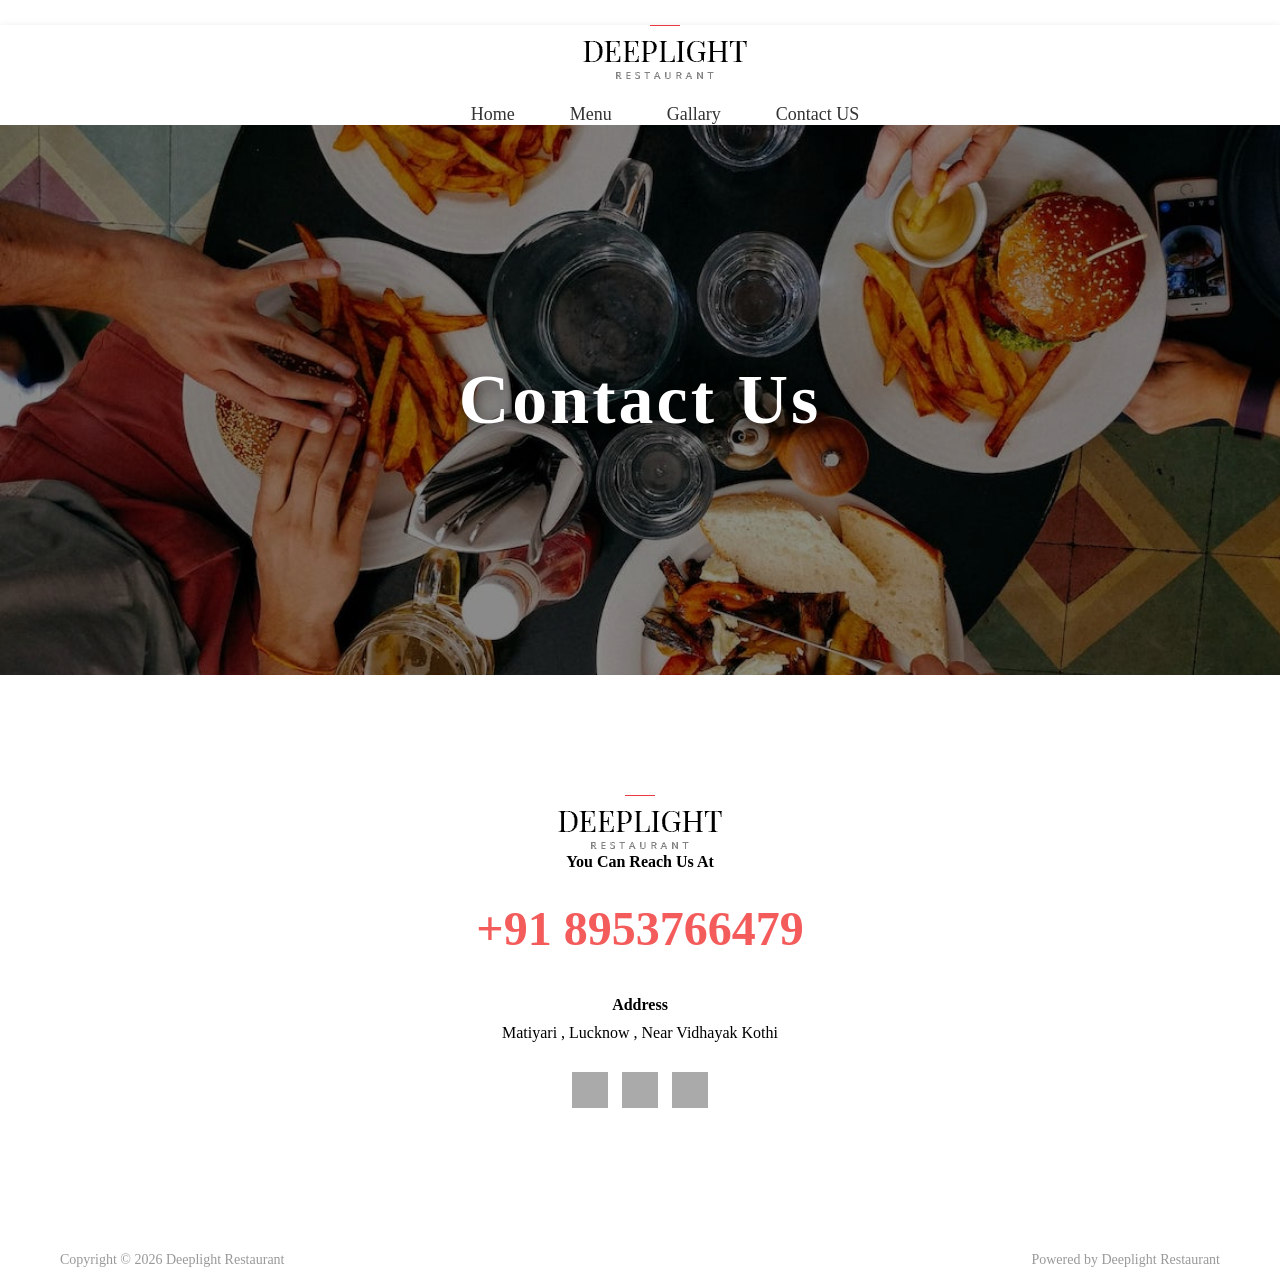
<file: Resturant/contact.html>
<!DOCTYPE html>
<html lang="en">
<head>
    <meta charset="UTF-8">
    <meta name="viewport" content="width=device-width, initial-scale=1.0">
    <title>Contact</title>
    <link rel="stylesheet" href="css/style.css">
</head>
<body>
     <nav>
        <div class="container">
        <div class="navbar">
            <img src="image/Logo.png" alt="Logo">
            <div class="nav-links">
            <a href="index.html">Home</a>
            <a href="menu.html">Menu</a>
            <a href="gallary.html">Gallary</a>
            <a href="contact.html">Contact US</a>
            </div>
            </div>
        </div>
    </nav>

    <section>
        <div class="front-img">
            <img src="image/contact.jpg" alt="">
             <div class="front-overlay">
    <h1>Contact Us</h1>
  </div>
        </div>
    </section>

    <section class="contact-section">
  <div class="contact-overlay">
    <img src="image/Logo.png" alt="">

    <p class="small-text">You Can Reach Us At</p>
    <h1 class="phone">+91 8953766479</h1>

    <p class="address-title">Address</p>
    <p class="address">Matiyari , Lucknow , Near Vidhayak Kothi</p>

    <div class="social-icons">
      <i class="fa-brands fa-facebook"></i>
      <i class="fa-brands fa-twitter"></i>
      <i class="fa-brands fa-google-plus-g"></i>
    </div>
  </div>
</section>

<footer class="footer-bottom">
  <p>Copyright © 2026 Deeplight Restaurant</p>
  <p>Powered by Deeplight Restaurant</p>
</footer>
</body>
</html>
</file>
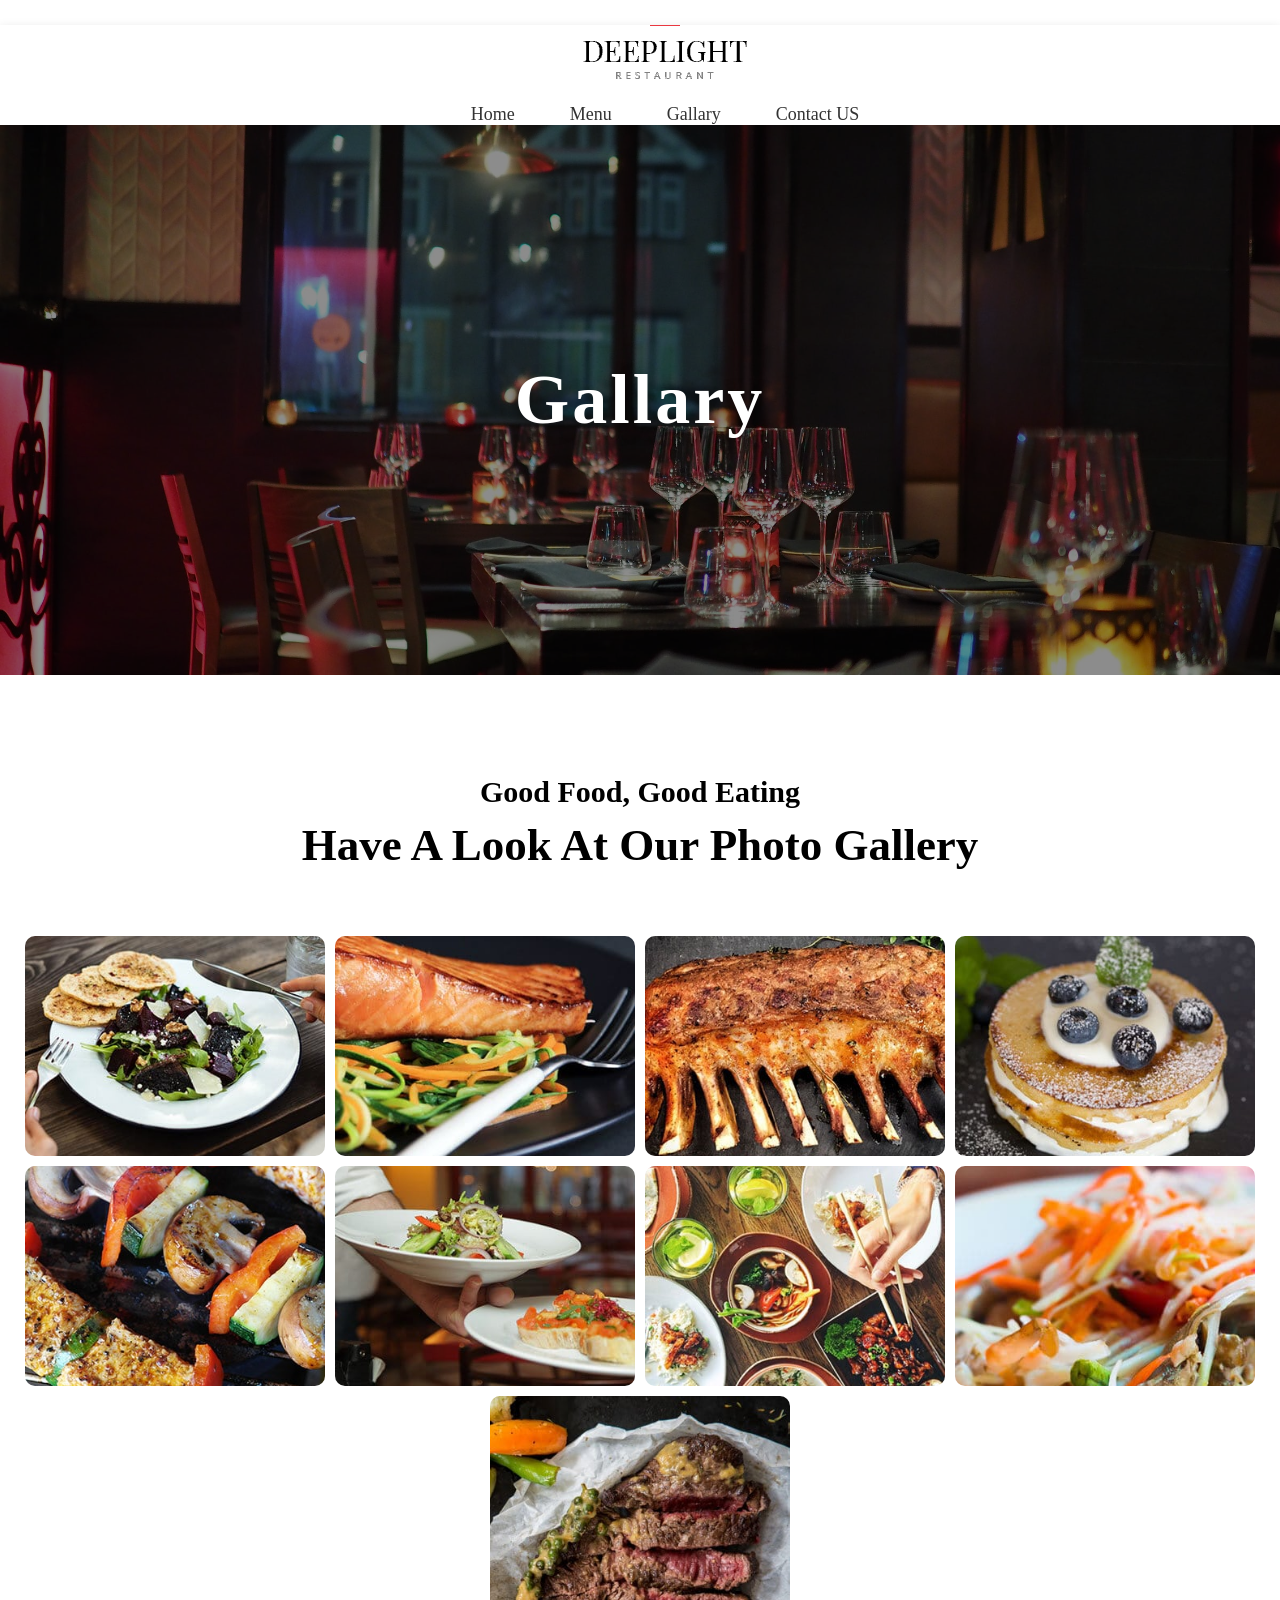
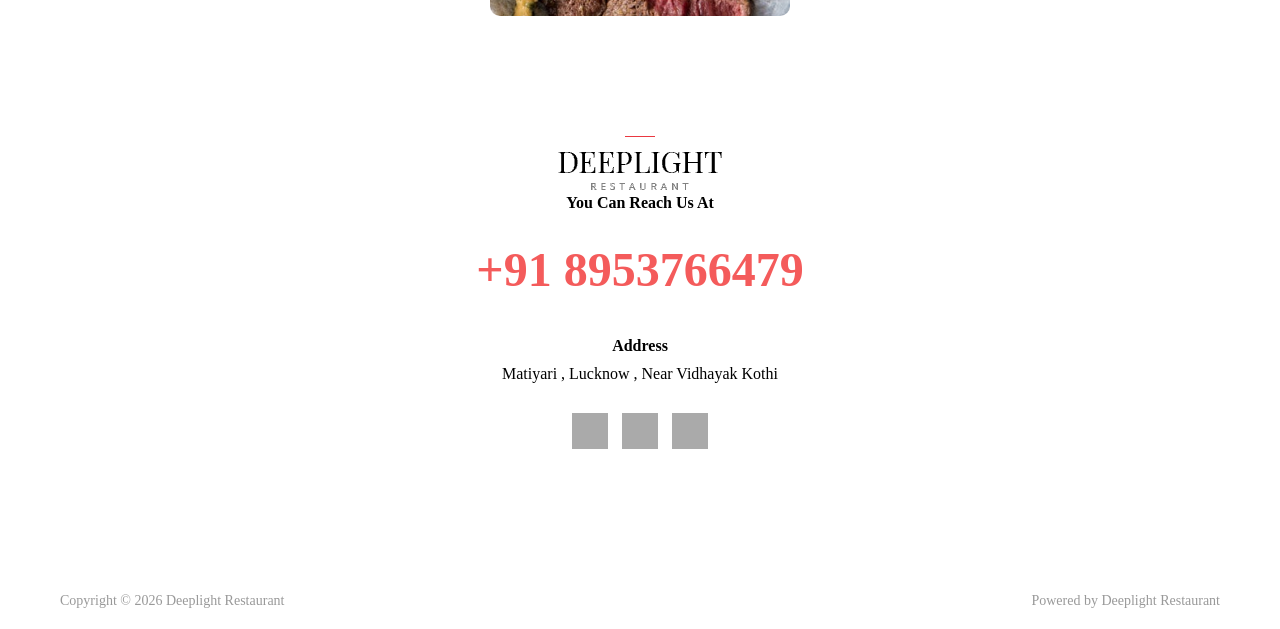
<file: Resturant/gallary.html>
<!DOCTYPE html>
<html lang="en">
<head>
    <meta charset="UTF-8">
    <meta name="viewport" content="width=device-width, initial-scale=1.0">
    <title>Gallary</title>
    <link rel="stylesheet" href="css/style.css">
</head>
<body>
    <nav>
        <div class="container">
        <div class="navbar">
            <img src="image/Logo.png" alt="Logo">
            <div class="nav-links">
            <a href="index.html">Home</a>
            <a href="menu.html">Menu</a>
            <a href="gallary.html">Gallary</a>
            <a href="contact.html">Contact US</a>
            </div>
            </div>
        </div>
    </nav>

    <section>
        <div class="front-img">
  <img src="image/gallary.jpeg" alt="">
  <div class="front-overlay">
    <h1>Gallary</h1>
  </div>
</div>

        <div class="menu-text">
        <h4>Good Food, Good Eating</h4>
        <h2>Have A Look At Our Photo Gallery</h2>
        <div class="menu">
            <img src="image/img 1.jpg" alt="">
            <img src="image/img 2.jpg" alt="">
            <img src="image/img 3.jpg" alt="">
            <img src="image/img 4.jpg" alt="">
            <img src="image/img 5.jpg" alt="">
            <img src="image/img 6.jpg" alt="">
            <img src="image/img 7.jpg" alt="">
            <img src="image/img 8.jpg" alt="">
            <img src="image/img 9.jpg" alt="">
        </div>
    </section>

    <section class="contact-section">
  <div class="contact-overlay">
    <img src="image/Logo.png" alt="">

    <p class="small-text">You Can Reach Us At</p>
    <h1 class="phone">+91 8953766479</h1>

    <p class="address-title">Address</p>
    <p class="address">Matiyari , Lucknow , Near Vidhayak Kothi</p>

    <div class="social-icons">
      <i class="fa-brands fa-facebook"></i>
      <i class="fa-brands fa-twitter"></i>
      <i class="fa-brands fa-google-plus-g"></i>
    </div>
  </div>
</section>

<footer class="footer-bottom">
  <p>Copyright © 2026 Deeplight Restaurant</p>
  <p>Powered by Deeplight Restaurant</p>
</footer>
</body>
</html>
</file>
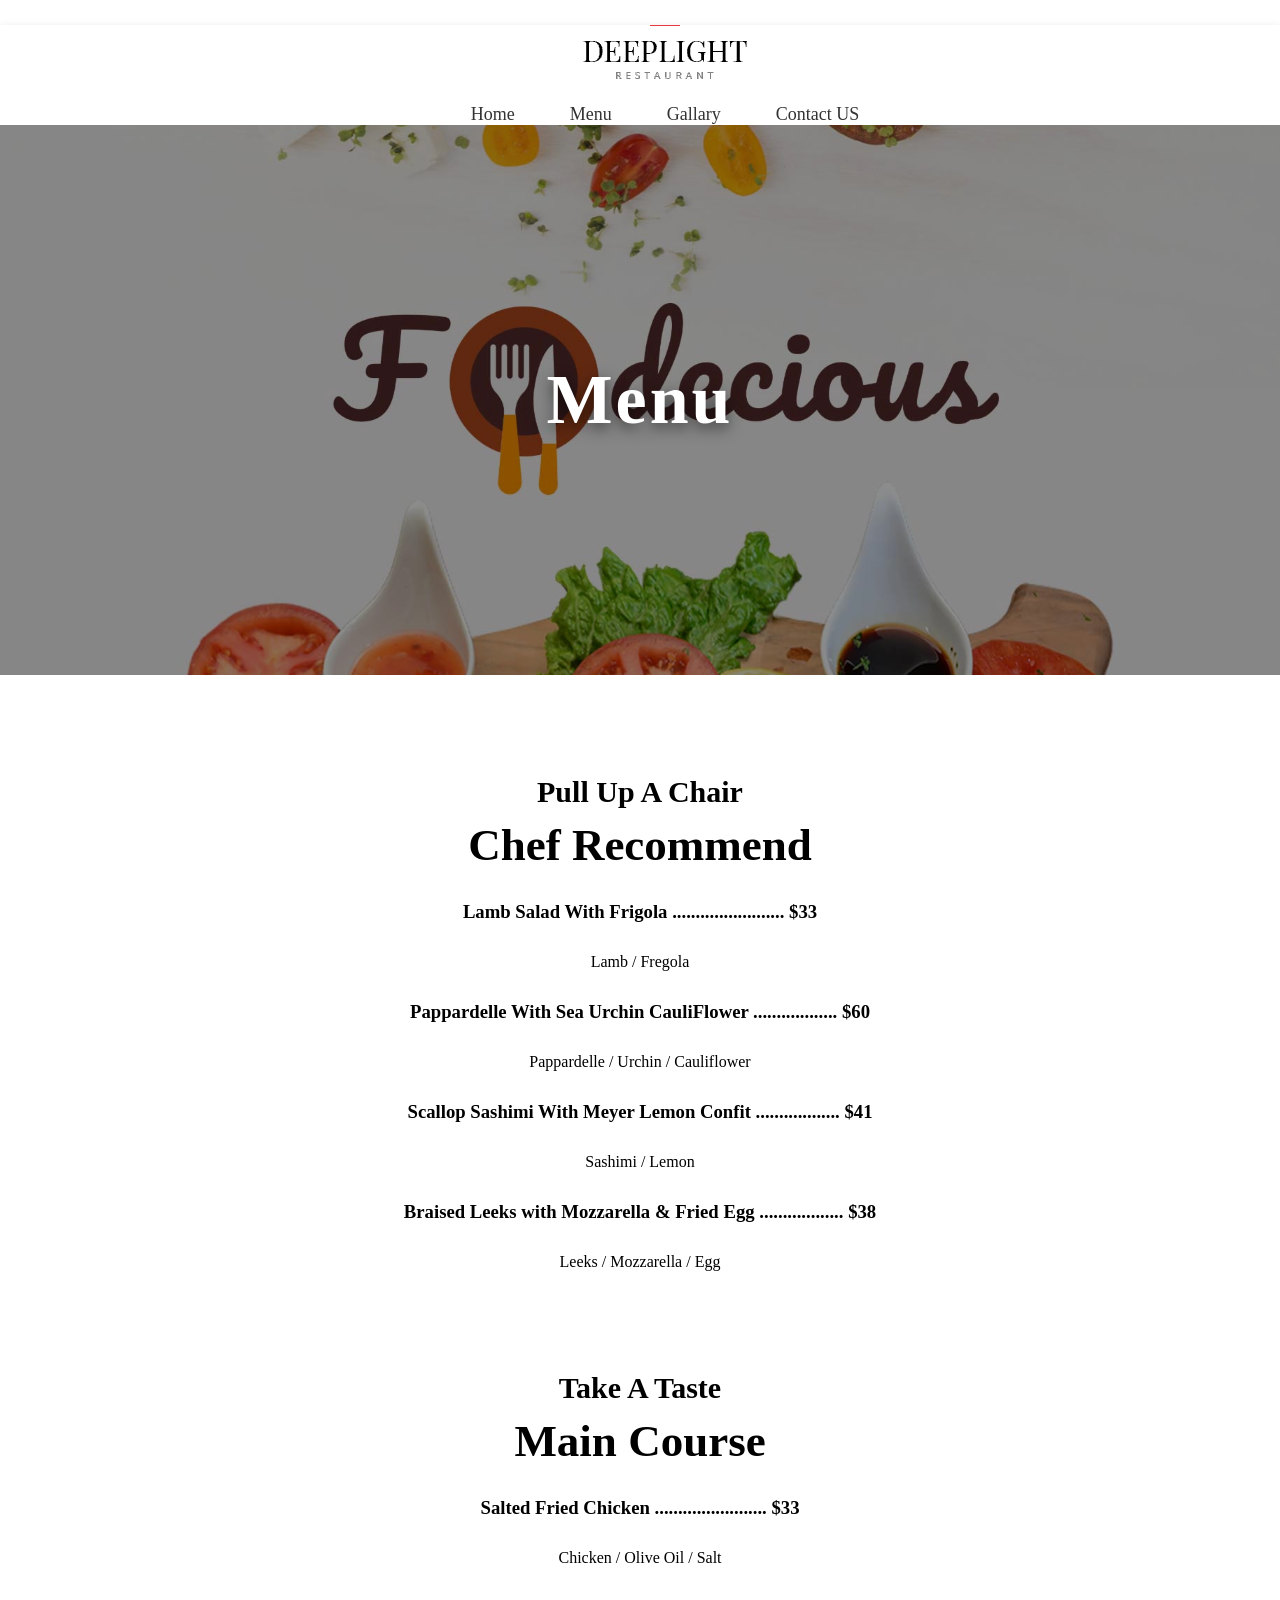
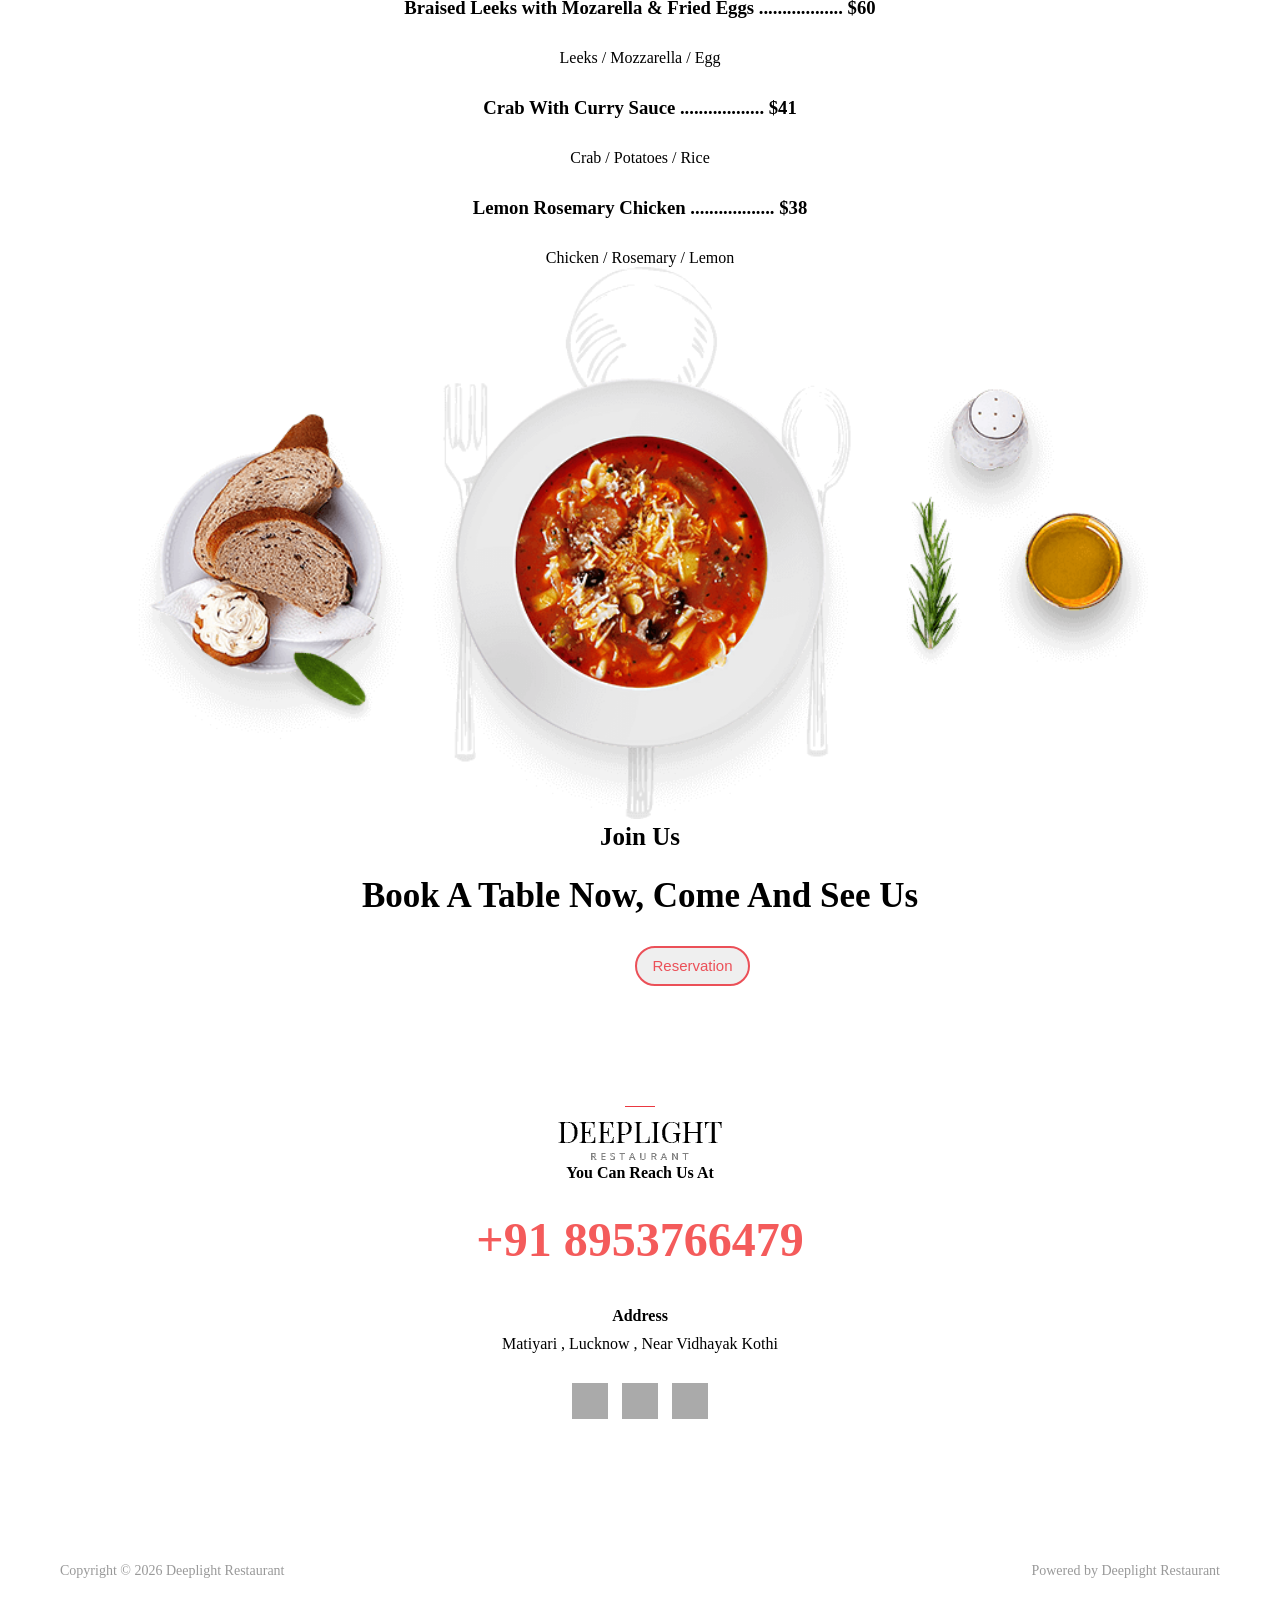
<file: Resturant/menu.html>
<!DOCTYPE html>
<html lang="en">
<head>
    <meta charset="UTF-8">
    <meta name="viewport" content="width=device-width, initial-scale=1.0">
    <title>Menu</title>
    <link rel="stylesheet" href="css/style.css">
</head>
<body>
      <nav>
        <div class="container">
        <div class="navbar">
            <img src="image/Logo.png" alt="Logo">
            <div class="nav-links">
            <a href="index.html">Home</a>
            <a href="menu.html">Menu</a>
            <a href="gallary.html">Gallary</a>
            <a href="contact.html">Contact US</a>
            </div>
            </div>
        </div>
    </nav>
<section>
    <div class="front-img">
        <img src="image/front.jpg" alt="">
         <div class="front-overlay">
    <h1>Menu</h1>
  </div>
    </div>
    </section>
    <section>
    <div class="menu-text">
        <h4>Pull Up A Chair</h4>
        <h2>Chef Recommend</h2>
        <h3>Lamb Salad With Frigola ........................ $33</h3>
        <p>Lamb / Fregola</p>
        <h3>Pappardelle With Sea Urchin CauliFlower .................. $60</h3>
        <p>Pappardelle / Urchin / Cauliflower</p>
        <h3>Scallop Sashimi With Meyer Lemon Confit .................. $41</h3>
        <p>Sashimi / Lemon</p>
        <h3>Braised Leeks with Mozzarella & Fried Egg .................. $38</h3>
        <p>Leeks / Mozzarella / Egg</p>
    </div>
</section>
  <section>
    <div class="menu-text">
        <h4>Take A Taste</h4>
        <h2>Main Course</h2>
        <h3>Salted Fried Chicken ........................ $33</h3>
        <p>Chicken / Olive Oil / Salt</p>
        <h3>Braised Leeks with Mozarella & Fried Eggs .................. $60</h3>
        <p>Leeks / Mozzarella / Egg</p>
        <h3>Crab With Curry Sauce .................. $41</h3>
        <p>Crab / Potatoes / Rice</p>
        <h3>Lemon Rosemary Chicken .................. $38</h3>
        <p>Chicken / Rosemary / Lemon</p>
    </div>
</section>

<section>
    <div class="join-us">
    <img src="image/Dish 3.png" alt="">
    <h3>Join Us</h3>
    <h2>Book A Table Now, Come And See Us</h2>
    <button>Reservation</button>
    </div>
</section>

<section class="contact-section">
  <div class="contact-overlay">
    <img src="image/Logo.png" alt="">

    <p class="small-text">You Can Reach Us At</p>
    <h1 class="phone">+91 8953766479</h1>

    <p class="address-title">Address</p>
    <p class="address">Matiyari , Lucknow , Near Vidhayak Kothi</p>

    <div class="social-icons">
      <i class="fa-brands fa-facebook"></i>
      <i class="fa-brands fa-twitter"></i>
      <i class="fa-brands fa-google-plus-g"></i>
    </div>
  </div>
</section>

<footer class="footer-bottom">
  <p>Copyright © 2026 Deeplight Restaurant</p>
  <p>Powered by Deeplight Restaurant</p>
</footer>
</body>
</html>
</file>
<file: Resturant/css/style.css>
*{
    margin: 0;
    padding: 0;
    box-sizing: border-box;
}
body{
  overflow-x: hidden;
}
.container{
    width: 1250px;
    margin-left:40px ;
}
nav{
    background-color: #fff;
    box-shadow: 0 2px 10px rgba(0,0,0,0.1);
}
.navbar{
    display: flex;
    flex-direction: column;
    align-items: center;
    margin-top: 25px;
}

.nav-links{
    display: flex;
    gap: 25px;
    margin-top: 25px;
}

.nav-links a{
    text-decoration: none;
    margin: 0 15px;
    color: #333;
    font-size: 18px;
    font-weight: 500;
    transition: 0.3s;
}


.nav-links a:hover{
    color: #e63946;
}

.hero img{
    width: 100%;
    height: 500px;
}
.hero{
    position: relative;   
}

.hero img{
    width: 100%;
    height: 500px;
    object-fit: cover;
}

.hero-text{
    position: absolute;   
    top: 50%;
    left: 50%;
    transform: translate(-50%, -50%);
    text-align: center;
    color: white;
}

.hero-text h3{
    font-size: 28px;
    font-family: cursive;
    margin-bottom: 50px;
}

.hero-text h2{
    font-size: 42px;
    font-weight: bold;
    margin-bottom: 50px;
}

.hero-text button{
    padding: 12px 30px;
    background: transparent;
    border: 3px solid white;
    color: white;
    font-size: 16px;
    cursor: pointer;
}

.hero-text button:hover{
    background: orangered;
    color: white;
}
.about img{
    margin-left:30%;
}
.about h3,.about-text h3{
    font-family: cursive;
    text-align: center;
    font-size: 25px;
}
.about h2, .about-text h2{
    text-align: center;
    padding-top: 25px;
    font-family: math;
    font-size: 35px;
}
.about p,.about-text p{
    max-width: 815px;
    text-align: center;
    margin-left: 275px;
    font-family: system-ui;
    line-height: 25px;
    margin-top: 20px;
}
.about button{
    margin-left: 635px;
    width: 115px;
    height: 40px;
    border: 2px solid #eb5058;
    margin-top: 30px;
    color: #eb5058;
    border-radius: 20px;
    font-size: 15px;
}
.about button:hover{
    background-color: #eb5058;
    color: #fff;
}
.about-text h3{
    margin-top: 100px;
}

/* ================= Chef Recommend Section ================= */

.chef-recommend {
  background: #faf7f3;
  padding: 80px 120px;
}

.chef-recommend {
  display: flex;
  align-items: center;
  gap: 80px;
}

/* Right Image */
.menu img {
  width: 300px;              
  height: 220px;
  object-fit: cover;
  transition: all 0.4s ease; 
  border-radius: 10px;
  cursor: pointer;
}

.menu img:hover {
  transform: scale(1.1);     
  box-shadow: 0 15px 30px rgba(0, 0, 0, 0.3);
}


.menu-img img {
  width: 420px;
  height: 420px;
  object-fit: cover;
  border-radius: 50%;
}


.menu-txt h2 {
  font-size: 42px;
  margin-bottom: 40px;
  font-family: serif;
}

/* Dish Name + Price */
.menu-txt h3 {
  display: flex;
  align-items: center;
  font-size: 20px;
  font-weight: 600;
  margin: 0;
  position: relative;
}

/* description text */
.menu-txt p {
  margin: 6px 0 30px;
  font-size: 14px;
  color: #aaa;
  font-family: Arial, sans-serif;
}
.join-us img{
    width: 80%;
    margin-left: 130px;
}
.join-us h3{
    font-family: cursive;
    text-align: center;
    font-size: 25px;
}
.join-us h2{
    text-align: center;
    padding-top: 25px;
    font-family: math;
    font-size: 35px;
}
.join-us button{
    margin-left: 635px;
    width: 115px;
    height: 40px;
    border: 2px solid #eb5058;
    margin-top: 30px;
    color: #eb5058;
    border-radius: 20px;
    font-size: 15px;
}
.join-us button:hover{
    background-color: #eb5058;
    color: #fff;
}

/* ================= Contact Section ================= */

.contact-section {
  padding: 120px 20px;
  text-align: center;
}


.logo {
  margin-bottom: 30px;
}
.small-text {
  font-size: 16px;
  font-weight: 600;
  margin-bottom: 15px;
}

.phone {
  font-size: 48px;
  color: #f45b5b;
  margin-bottom: 40px;
  margin-top: 30px;
}

/* Address */
.address-title {
  font-weight: bold;
  margin-bottom: 10px;
}

.address {
  margin-bottom: 30px;
}

/* Social Icons */
.social-icons i {
  display: inline-block;
  width: 36px;
  height: 36px;
  background: #aaa;
  color: #fff;
  line-height: 36px;
  margin: 0 5px;
  text-decoration: none;
  font-weight: bold;
}

.social-icons i:hover {
  background: #f45b5b;
}

/* ================= Footer Bottom ================= */

.footer-bottom {
  background: #fff;
  display: flex;
  justify-content: space-between;
  padding: 20px 60px;
  font-size: 14px;
  color: #999;
}


.menu-text h4{
  text-align: center;
    font-family: cursive;
    font-size: 30px;
    margin-top: 100px
}

.menu-text h2{
  text-align: center;
    font-size: 45px;
    margin-top: 10px;
}
.menu-text h3,.menu-text p{
  text-align: center;
    margin-top: 30px;
}
.menu{
  display: flex;
    flex-wrap: wrap;
    justify-content: center;
    gap: 10px;
    margin-top: 65px;
}
.front-img {
  position: relative;
  width: 100%;
}

/* Image */
.front-img img {
  width: 105%;
  height: 550px;
  object-fit: cover;
  display: block;
}

/* Overlay with inset fade */
.front-overlay {
  position: absolute;
  inset: 0;   
  background: rgba(0, 0, 0, 0.45); 
  display: flex;
  align-items: center;
  justify-content: center;
}

/* Gallery Text */
.front-overlay h1 {
  color: #fff;
  font-size: 70px;
  letter-spacing: 3px;
  text-shadow: 0 5px 15px rgba(0,0,0,0.6);
}












/* ================= Responsive for max-width 500px ================= */
@media (max-width: 500px) {

  /* Container */
  .container {
    width: 100%;
    margin: 0;
    padding: 0 15px;
  }

  /* Navbar */
  .navbar {
    margin-top: 15px;
  }

  .nav-links {
    flex-direction: row;
    gap: 15px;
    margin-top: 15px;
  }

  /* Hero */
  .hero img {
    height: 300px;
  }

  .hero-text h3 {
    font-size: 18px;
    margin-bottom: 20px;
    margin-top: 195px;
  }

  .hero-text h2 {
    font-size: 24px;
    margin-bottom: 20px;
  }

  .hero-text button {
    padding: 10px 20px;
    font-size: 14px;
  }

  /* About Section */
  .about img {
    width: 90%;
    margin: 0 auto;
    display: block;
  }

  .about p,
  .about-text p {
    margin: 15px auto;
    padding: 0 15px;
    max-width: 100%;
  }

  .about button {
    margin: 20px auto;
    display: block;
  }

  /* Chef Recommend */
  .chef-recommend {
    flex-direction: column;
    padding: 40px 20px;
    gap: 40px;
    text-align: center;
  }

  .menu-img img {
    width: 260px;
    height: 260px;
  }

  .menu-txt h2 {
    font-size: 28px;
  }

  .menu-txt h3 {
    font-size: 16px;
  }

  /* Join Us */
  .join-us img {
    width: 100%;
    margin: 0;
  }

  .join-us h2 {
    font-size: 26px;
  }

  .join-us button {
    margin: 20px auto;
    display: block;
  }

  /* Contact */
  .phone {
    font-size: 30px;
  }

  /* Footer */
  .footer-bottom {
    flex-direction: column;
    text-align: center;
    gap: 10px;
  }
}
</file>
